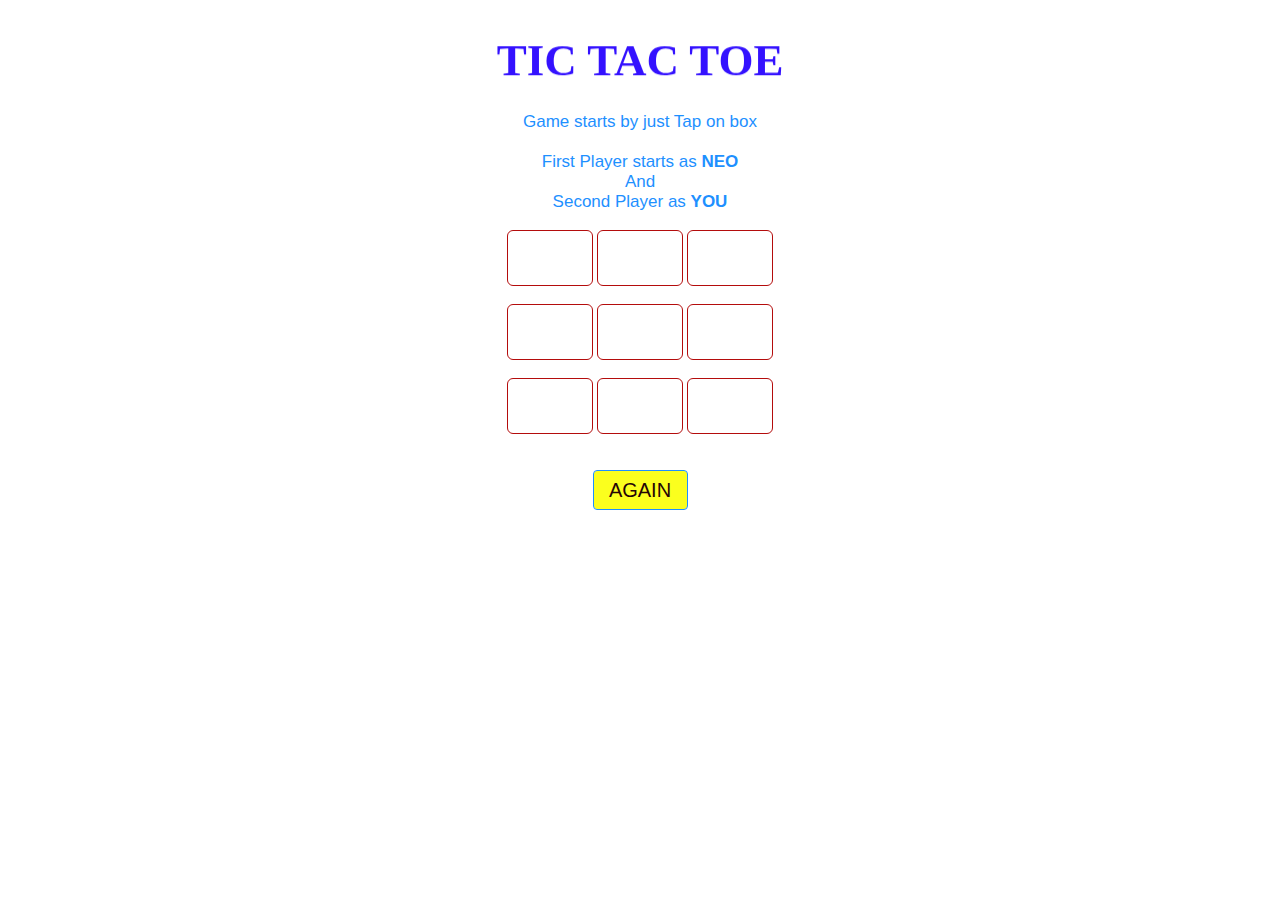
<file: index.html>
<!DOCTYPE html>

<head>
   
	<meta name="viewport" content=
		"width=device-width, initial-scale=1.0">

	<!-- CSS file Included -->
	<link rel="stylesheet"
		type="text/css" href="tac.css">

	<!-- JavaScript file included -->
	<script src="toe.js"></script>
</head>

<body >
	<div id="main">
		<marquee   width="60%" direction="down" height="100px">
			<span>
		
		<h1 id="GAME"><span>TIC TAC TOE</span></h1>
	</marquee>

		<!-- Game Instructions -->
			<br>
		<span id="ins">Game starts by just Tap on
			box<br><br>First Player starts as
			<b>NEO</b><br>And<br>Second
			Player as <b>YOU</b>
		</span>
		<br><br>
		<!-- 3*3 grid of Boxes -->
		<input type="text" id="b1" onclick=
			"myfunc_3(); myfunc();" readonly>

		<input type="text" id="b2" onclick=
			"myfunc_4(); myfunc();" readonly>

		<input type="text" id="b3" onclick=
			"myfunc_5(); myfunc();" readonly>
		<br><br>

		<input type="text" id="b4" onclick=
			"myfunc_6(); myfunc();" readonly>
			
		<input type="text" id="b5" onclick=
			"myfunc_7(); myfunc();" readonly>

		<input type="text" id="b6" onclick=
			"myfunc_8(); myfunc();" readonly>
		<br><br>

		<input type="text" id="b7" onclick=
			"myfunc_9(); myfunc();" readonly>

		<input type="text" id="b8" onclick=
			"myfunc_10();myfunc();" readonly>

		<input type="text" id="b9" onclick=
			"myfunc_11();myfunc();" readonly>

		<!-- Grid end here -->
		<br><br><br>
		<!-- Button to reset game -->
		<button id="but" onclick="myfunc_2()">
			AGAIN
		</button>

		<br><br>
		<!-- Space to show player turn -->
		<span id="print"></span>


	</div>
</body>

</html>
</file>
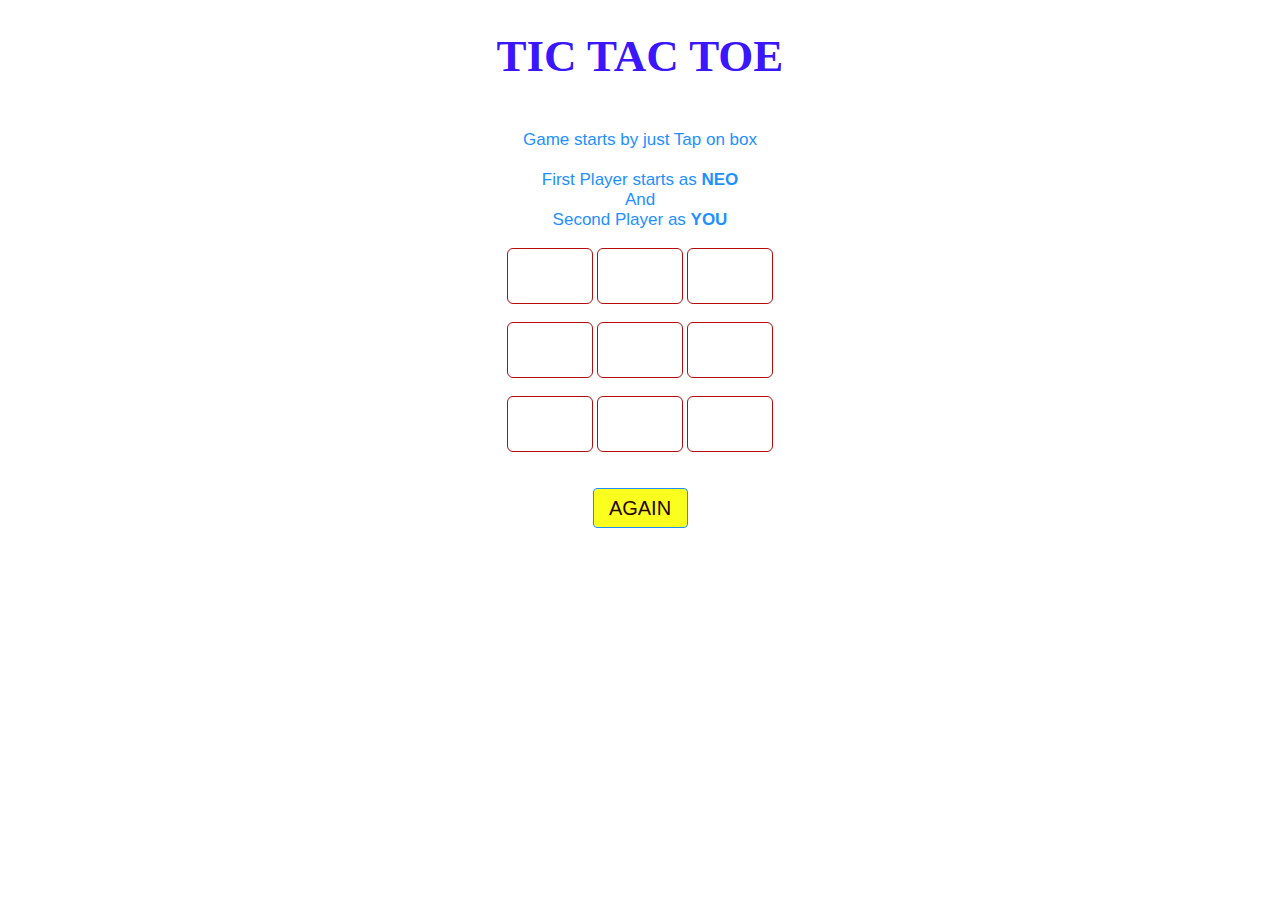
<file: index.html.html>
<!DOCTYPE html>

<head>
   
	<meta name="viewport" content=
		"width=device-width, initial-scale=1.0">

	<!-- CSS file Included -->
	<link rel="stylesheet"
		type="text/css" href="tac.css">

	<!-- JavaScript file included -->
	<script src="toe.js"></script>
</head>

<body >
	<div id="main">
		<h1 >TIC TAC TOE</h1>

		<!-- Game Instructions -->
		<br>
		<span id="ins">Game starts by just Tap on
			box<br><br>First Player starts as
			<b>NEO</b><br>And<br>Second
			Player as <b>YOU</b>
		</span>


		<br><br>
		<!-- 3*3 grid of Boxes -->
		<input type="text" id="b1" onclick=
			"myfunc_3(); myfunc();" readonly>

		<input type="text" id="b2" onclick=
			"myfunc_4(); myfunc();" readonly>

		<input type="text" id="b3" onclick=
			"myfunc_5(); myfunc();" readonly>
		<br><br>

		<input type="text" id="b4" onclick=
			"myfunc_6(); myfunc();" readonly>
			
		<input type="text" id="b5" onclick=
			"myfunc_7(); myfunc();" readonly>

		<input type="text" id="b6" onclick=
			"myfunc_8(); myfunc();" readonly>
		<br><br>

		<input type="text" id="b7" onclick=
			"myfunc_9(); myfunc();" readonly>

		<input type="text" id="b8" onclick=
			"myfunc_10();myfunc();" readonly>

		<input type="text" id="b9" onclick=
			"myfunc_11();myfunc();" readonly>

		<!-- Grid end here -->
		<br><br><br>
		<!-- Button to reset game -->
		<button id="but" onclick="myfunc_2()">
			AGAIN
		</button>

		<br><br>
		<!-- Space to show player turn -->
		<span id="print"></span>


	</div>
</body>

</html>
</file>
<file: tac.css>
*{
		background-clip: border-box;
		background-clip: padding-box;
		background-image: url("https://wallpapercave.com/wp/PtJxpRl.jpg")
	}
	   
	/* } 
	/* CSS Code */
	/* Heading */
	h1 {
		color: #2600ffee;
		font-size: 45px;
		text-align: center;
	}

	/* 3*3 Grid */
	#b1, #b2, #b3, #b4, #b5,
	#b6, #b7, #b8, #b9 {
		width: 80px;
		height: 52px;
		margin: auto;
		border: 1px solid rgb(180, 12, 12);
		border-radius: 6px;
		font-size: 30px;
		text-align: center;
	}

	/* Reset Button */
	#but {
		box-sizing: border-box;
		width: 95px;
		height: 40px;
		border: 1px solid dodgerblue;
		margin: auto;
		border-radius: 4px;
		font-family: Verdana,
			Geneva, Tahoma, sans-serif;

		background-color: rgb(251, 255, 30);
		color: rgb(37, 5, 5);
		font-size: 20px;
		cursor: pointer;
	}

	/* Player turn space */
	#print {
		font-family: Verdana,
			Geneva, Tahoma, sans-serif;

		color: dodgerblue;
		font-size: 20px;
	}

	/* Main Container */
	#main
	 {
		text-align: center;
	}

	/* Game Instruction Text */
	#ins {
		height: fit-content;
		width: 280px;
		box-shadow: 0px 0px 5px 3px rgba(0, 0, blue, 12);
		position: auto;
		inset: 0;
		margin: auto;
		border-radius: 3px;
		padding: 0;
		text-align:center;
		font-family: Verdana,
			Geneva, Tahoma, sans-serif;
			
		color: dodgerblue;
		font-size: 17px;
	}
</file>
